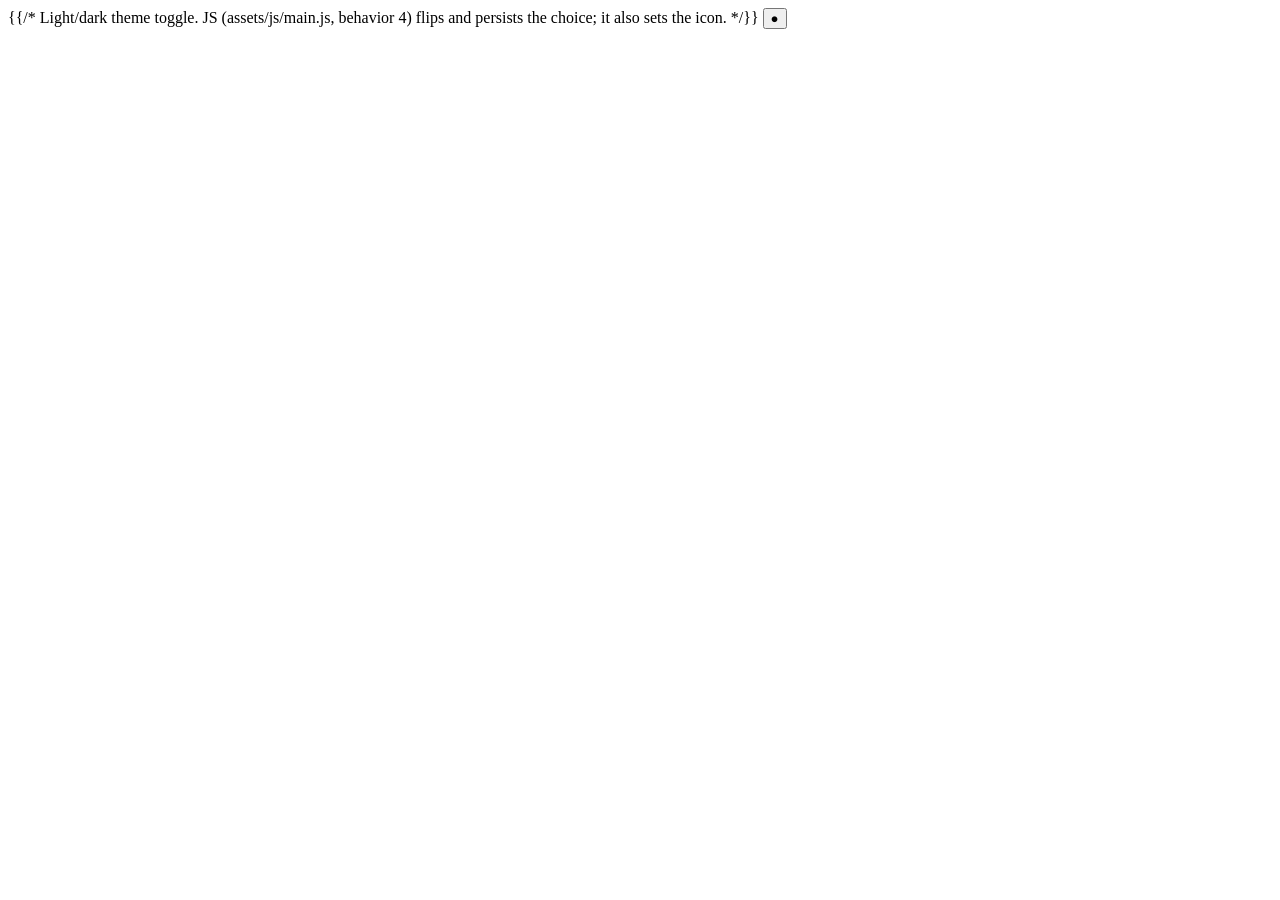
<file: layouts/partials/theme-toggle.html>
{{/* Light/dark theme toggle. JS (assets/js/main.js, behavior 4) flips
     <html data-theme> and persists the choice; it also sets the icon. */}}
<button class="theme-toggle" type="button" aria-label="{{ i18n "theme" }}">
  <span class="theme-toggle__icon" aria-hidden="true">●</span>
</button>
</file>
